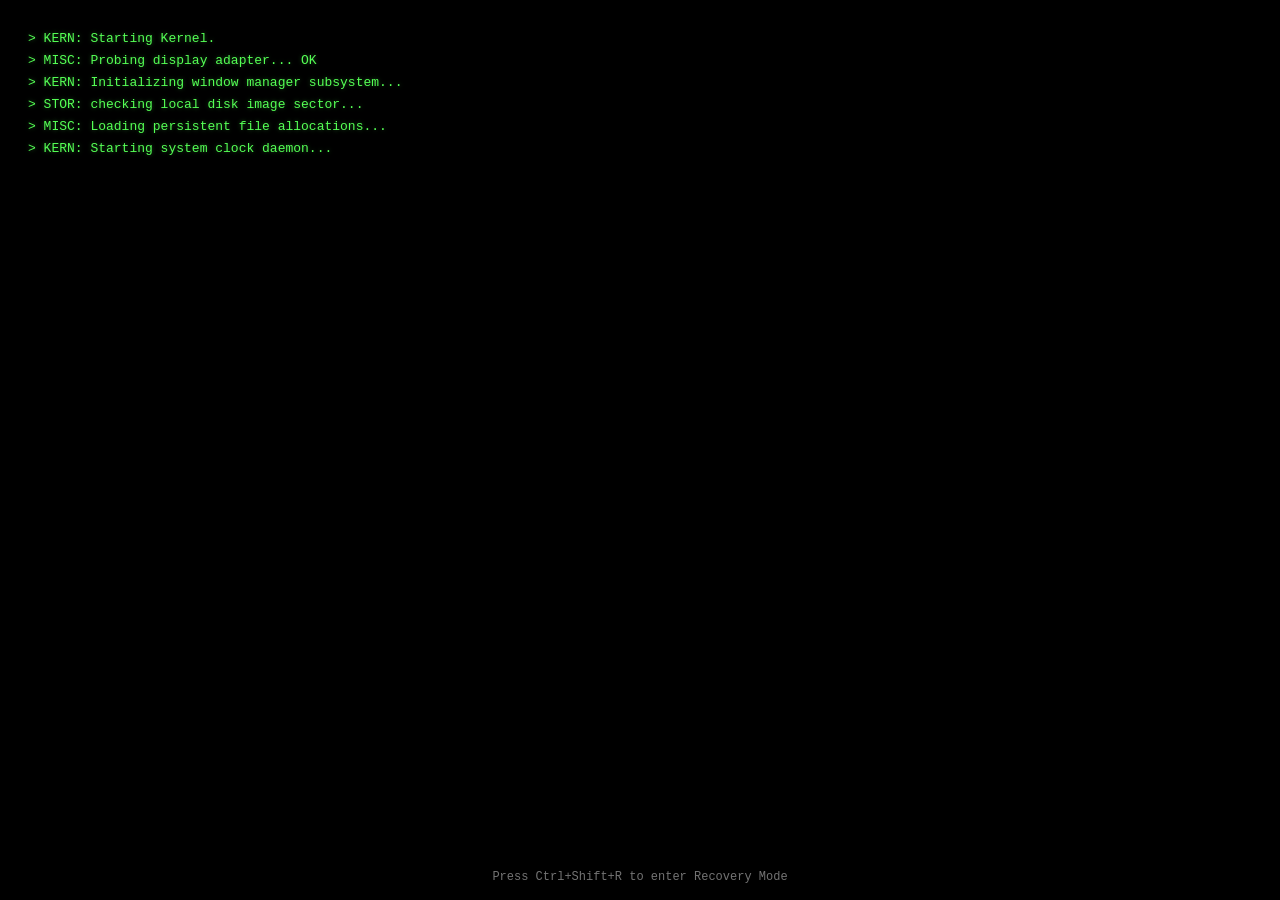
<file: index.html>
<!DOCTYPE html>
<html lang="en">
<head>
    <meta charset="UTF-8">
    <meta name="viewport" content="width=device-width, initial-scale=1.0">
    <title>ZebOS 2 (v3.0.1)</title>
    <link rel="icon" type="image/png" href="assets/system/z_logo.png">
    <link rel="stylesheet" href="UIKit/index.css">
</head>
<body class="desktop-wallpaper">

    <!-- LAYER 3: Fullscreen Responsive Image Boot Screen Overlay -->
    <div id="boot-screen">
        <!-- Kernel log lines print here first, before the splash art is revealed -->
        <div id="boot-log-console"></div>
        <img id="boot-splash-img" src="assets/system/splashboot.png" alt="ZebOS 2 Splash">
        <div id="boot-progress-track">
            <div id="boot-progress-bar"></div>
        </div>
        <div id="boot-dev-hint">Press Ctrl+Shift+R to enter Recovery Mode</div>
    </div>

    <!-- Sign-in screen is built entirely by logon/logon.js and mounted after boot -->

    <!-- LAYER 1: Fullscreen Desktop Wallpaper Grid Canvas -->
    <div id="desktop-canvas">
        
        <!-- Windows-95 Style Gray Pop-Up Start Menu inside canvas context -->
        <div id="start-menu" class="hidden-view">
            <!-- Blue Side Branding Panel Accent Strip -->
            <div id="start-menu-sidebar">
                <span id="sidebar-brand-text">ZebOS 2</span>
            </div>
            
            <!-- Application Launcher Grid Links -->
            <div id="start-menu-links"> 
                <div class="start-menu-item" id="start-link-files" data-icon="explorer">
                    <span class="menu-icon"></span> File Explorer
                </div>
                <div class="start-menu-item" id="start-link-text-editor" data-icon="editor">
                    <span class="menu-icon"></span> Text Editor
                </div>
                <div class="start-menu-item" id="start-link-prompt" data-icon="terminal">
                    <span class="menu-icon"></span> Terminal Prompt
                </div>
                <div class="start-menu-item" id="start-link-paint" data-icon="paint">
                    <span class="menu-icon"></span> Paint Studio
                </div>
                <div class="start-menu-item" id="start-link-mines" data-icon="mines">
                    <span class="menu-icon"></span> Minesweeper
                </div>
                <div class="start-menu-item" id="start-link-media" data-icon="media">
                    <span class="menu-icon"></span> Media Player
                </div>
                <div class="start-menu-item" id="start-link-vm" data-icon="vm">
                    <span class="menu-icon"></span> ZebVM Manager
                </div>
                <div class="start-menu-item" id="start-link-camera" data-icon="camera">
                    <span class="menu-icon"></span> Camera
                </div>
                <div class="start-menu-item" id="start-link-calc" data-icon="calc">
                    <span class="menu-icon"></span> Calculator
                </div>
                <div class="start-menu-item" id="start-link-snake" data-icon="snake">
                    <span class="menu-icon"></span> Snake Game
                </div>
                <div class="start-menu-item" id="start-link-courgette" data-icon="courgette">
                    <span class="menu-icon"></span> System Info
                </div>
                <div class="start-menu-item" id="start-link-taskmgr" data-icon="taskmgr">
                    <span class="menu-icon"></span> Task Manager
                </div>
                <div class="start-menu-item" id="start-link-solitaire" data-icon="solitaire">
                    <span class="menu-icon"></span> Solitaire
                </div>
                <div class="start-menu-item" id="start-link-chess" data-icon="chess">
                    <span class="menu-icon"></span> Chess
                </div>
                <div class="start-menu-item" id="start-link-activitycenter" data-icon="activitycenter">
                    <span class="menu-icon"></span> Activity Center
                </div>
                <hr class="start-menu-divider">
                <div class="start-menu-item" id="start-link-run" data-icon="run">
                    <span class="menu-icon"></span> Run...
                </div>
                <hr class="start-menu-divider">
                <div class="start-menu-item" id="start-link-shutdown" data-icon="shutdown">
                    <span class="menu-icon"></span> Shut Down...
                </div>
            </div>
        </div>

        <!-- App Shortcut Icons Grid Flexbox Container Alignment Panel -->
        <div id="desktop-icons-zone"></div>

        <!-- Float Window Workspace Layer -->
        <div id="window-workspace"></div>

        <!-- Pinned Monochrome Desktop System Build Information Tag -->
       <!-- <div id="desktop-build-tag">
            <div>ZebOS 2</div>
             <div>Build 3.0.1 (UIKit_1.00_stable)</div>
            <div id="build-git-hash">git-...</div>
        </div> -->

    </div>

    <!-- LAYER 2: Bottom Fixed Windows-95 Style Gray System Taskbar Strip Panel -->
    <div id="system-taskbar">
        <button id="start-button">
            <span class="start-logo"></span>
            <span class="start-text">Start</span>
        </button>

        <div id="taskbar-tabs-zone"></div>

        <div id="system-tray" title="Click for System Control Tray">
            <span id="current-user-tag">guest</span>
            <span id="tray-vol-icon"></span>
            <span id="live-clock">12:00 PM</span>
        </div>

        <!-- System Tray Pop-Up Quick Control Panel -->
        <div id="tray-menu" class="hidden-view">
            <div id="tray-menu-header">
                <span>ZebOS 2 System Control</span>
            </div>
            <div class="tray-menu-content">
                <div class="tray-section">
                    <div style="font-weight:bold; color:#000080; font-size:13px;" id="tray-user-name">User: guest</div>
                    <div style="font-size:11px; color:#555555; margin-top:2px;" id="tray-date-text">System Time Daemon</div>
                </div>
                <hr class="start-menu-divider">
                <div class="tray-section" style="display:flex; align-items:center; gap:8px;">
                    <span style="font-size:11px; font-weight:bold;">Vol:</span>
                    <input type="range" id="tray-master-vol" value="80" min="0" max="100" style="flex-grow:1; height:4px; accent-color:#000080; cursor:pointer;">
                </div>
                <hr class="start-menu-divider">
                <div class="start-menu-item" id="tray-action-courgette">
                    <span class="menu-icon" data-icon="courgette"></span> System Info
                </div>
                <div class="start-menu-item" id="tray-action-signout">
                    <span class="menu-icon" data-icon="shutdown"></span> Sign Out...
                </div>
            </div>
        </div>
    </div>

    <script type="module" src="os.js"></script>
</body>
</html>
</file>
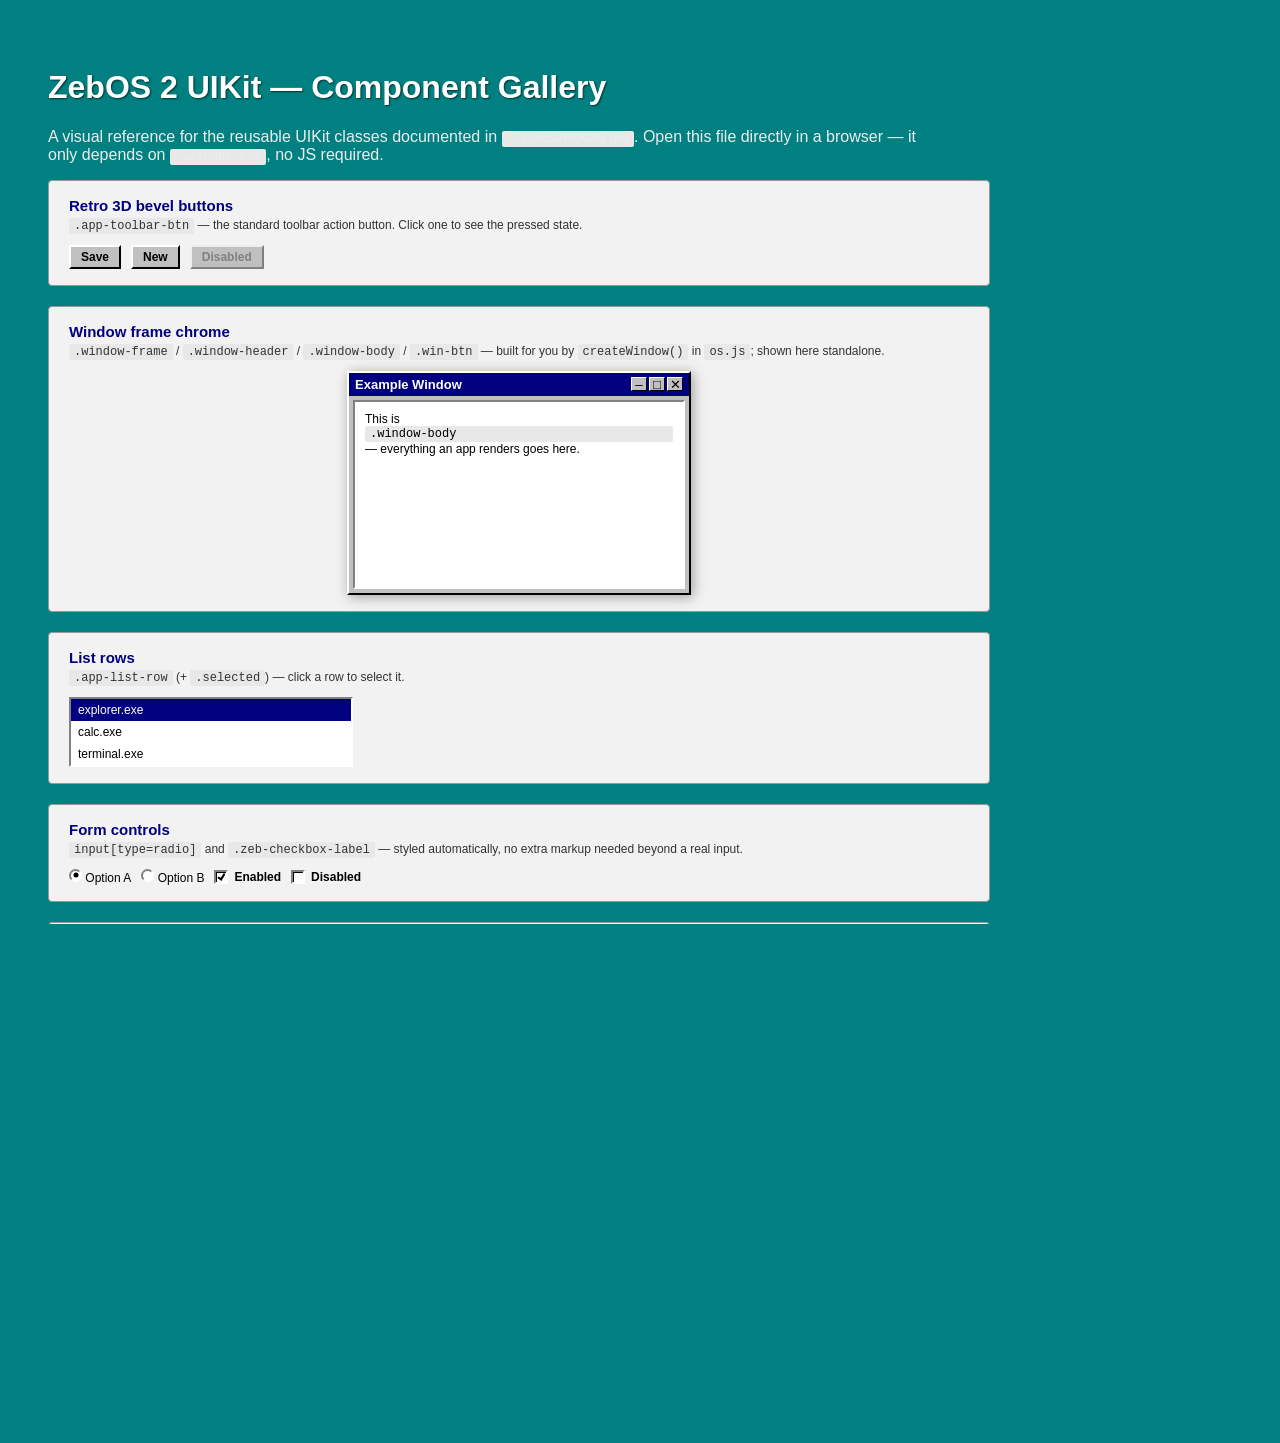
<file: UIKit/examples/component-gallery.html>
<!DOCTYPE html>
<html lang="en">
<head>
<meta charset="UTF-8">
<title>ZebOS 2 UIKit — Component Gallery</title>
<link rel="stylesheet" href="../index.css">
<style>
    /* Gallery-only styles: lay the widgets out on a page instead of a
       booted desktop. None of this ships with an app — it just gives
       UIKit's floating/fixed-positioned pieces (.window-frame,
       #start-menu, #system-taskbar, ...) a normal place to sit so they
       can be previewed inline on a scrolling page. */
    body, html {
        overflow: auto;
        background-color: #008080;
        padding: 24px;
        box-sizing: border-box;
        display: block;
    }
    .gallery-section {
        background: #f2f2f2;
        border: 1px solid #999;
        border-radius: 4px;
        padding: 16px 20px;
        margin-bottom: 20px;
        max-width: 900px;
    }
    .gallery-section h2 {
        margin: 0 0 4px;
        font-size: 15px;
        color: #000080;
    }
    .gallery-section p {
        margin: 0 0 12px;
        font-size: 12px;
        color: #333;
        font-family: Arial, sans-serif;
    }
    .gallery-row {
        display: flex;
        flex-wrap: wrap;
        align-items: center;
        gap: 10px;
    }
    .gallery-swatch {
        position: relative;
        display: inline-block;
    }
    .gallery-demo-frame {
        /* .window-frame is position:absolute in real ZebOS; pin it inline
           here so it lays out in the page flow instead of floating. */
        position: relative !important;
        top: auto !important;
        left: auto !important;
        width: 340px !important;
        height: 220px !important;
        margin: 0 auto;
    }
    .gallery-demo-taskbar {
        position: relative !important;
        bottom: auto !important;
        display: flex !important;
        opacity: 1 !important;
        width: 100% !important;
    }
    .gallery-demo-startmenu {
        position: relative !important;
        bottom: auto !important; left: auto !important;
    }
    code {
        background: #e8e8e8;
        padding: 1px 5px;
        border-radius: 2px;
        font-size: 12px;
    }
</style>
</head>
<body>

    <h1 style="color:#fff; font-family:Arial, sans-serif; text-shadow:1px 1px 2px rgba(0,0,0,0.6);">ZebOS 2 UIKit — Component Gallery</h1>
    <p style="color:#eee; font-family:Arial, sans-serif; max-width:900px;">
        A visual reference for the reusable UIKit classes documented in
        <code>../docs/README.md</code>. Open this file directly in a
        browser — it only depends on <code>../index.css</code>, no JS
        required.
    </p>

    <div class="gallery-section">
        <h2>Retro 3D bevel buttons</h2>
        <p><code>.app-toolbar-btn</code> — the standard toolbar action button. Click one to see the pressed state.</p>
        <div class="gallery-row">
            <button class="app-toolbar-btn">Save</button>
            <button class="app-toolbar-btn">New</button>
            <button class="app-toolbar-btn" disabled>Disabled</button>
        </div>
    </div>

    <div class="gallery-section">
        <h2>Window frame chrome</h2>
        <p><code>.window-frame</code> / <code>.window-header</code> / <code>.window-body</code> / <code>.win-btn</code> — built for you by <code>createWindow()</code> in <code>os.js</code>; shown here standalone.</p>
        <div class="window-frame active-window gallery-demo-frame">
            <div class="window-header">
                <div class="window-title">Example Window</div>
                <div class="window-controls">
                    <button class="win-btn">&#8211;</button>
                    <button class="win-btn">&#9633;</button>
                    <button class="win-btn">&#10005;</button>
                </div>
            </div>
            <div class="window-body" style="padding:10px; font-family:Arial, sans-serif; font-size:12px;">
                This is <code>.window-body</code> — everything an app renders goes here.
            </div>
        </div>
    </div>

    <div class="gallery-section">
        <h2>List rows</h2>
        <p><code>.app-list-row</code> (+ <code>.selected</code>) — click a row to select it.</p>
        <div style="background:#fff; border:2px solid #808080; border-right-color:#fff; border-bottom-color:#fff; max-width:280px;" id="gallery-list">
            <div class="app-list-row selected">explorer.exe</div>
            <div class="app-list-row">calc.exe</div>
            <div class="app-list-row">terminal.exe</div>
        </div>
    </div>

    <div class="gallery-section">
        <h2>Form controls</h2>
        <p><code>input[type=radio]</code> and <code>.zeb-checkbox-label</code> — styled automatically, no extra markup needed beyond a real input.</p>
        <div class="gallery-row" style="font-family:Arial, sans-serif; font-size:12px;">
            <label><input type="radio" name="gallery-radio" checked> Option A</label>
            <label><input type="radio" name="gallery-radio"> Option B</label>
            <label class="zeb-checkbox-label"><input type="checkbox" checked> Enabled</label>
            <label class="zeb-checkbox-label"><input type="checkbox"> Disabled</label>
        </div>
    </div>

    <div class="gallery-section">
        <h2>Start menu</h2>
        <p><code>#start-menu</code> / <code>.start-menu-item</code> — pinned inline here instead of anchored to the taskbar.</p>
        <div id="start-menu" class="gallery-demo-startmenu">
            <div id="start-menu-sidebar">
                <span id="sidebar-brand-text">ZebOS 2</span>
            </div>
            <div id="start-menu-links">
                <div class="start-menu-item"><span class="menu-icon">&#128193;</span> File Explorer</div>
                <div class="start-menu-item"><span class="menu-icon">&#128421;</span> Calculator</div>
                <hr class="start-menu-divider">
                <div class="start-menu-item"><span class="menu-icon">&#9099;</span> Shut Down...</div>
            </div>
        </div>
    </div>

    <div class="gallery-section">
        <h2>Taskbar</h2>
        <p><code>#system-taskbar</code> / <code>.taskbar-tab</code> — pinned inline here instead of fixed to the viewport bottom.</p>
        <div id="system-taskbar" class="gallery-demo-taskbar">
            <button id="start-button">
                <span class="start-text">Start</span>
            </button>
            <div id="taskbar-tabs-zone">
                <div class="taskbar-tab active-tab">Example Window</div>
                <div class="taskbar-tab">Calculator</div>
            </div>
            <div id="system-tray">
                <span id="live-clock">12:00 PM</span>
            </div>
        </div>
    </div>

    <div class="gallery-section">
        <h2>Icons</h2>
        <p><code>.sys-icon</code> — real icons come from the code-based SVG set in <code>icons.js</code> (<code>getIcon(name)</code>); these two placeholders just demonstrate the sizing contract (square, <code>viewBox="0 0 24 24"</code>).</p>
        <div class="gallery-row">
            <svg class="sys-icon" viewBox="0 0 24 24" fill="none" xmlns="http://www.w3.org/2000/svg">
                <rect x="2" y="3" width="20" height="18" rx="1.5" fill="#c0c0c0" stroke="#444" stroke-width="1.5"/>
            </svg>
            <span style="font-family:Arial, sans-serif; font-size:12px;">18&times;18 base &mdash; grows to 38&times;38 inside <code>.desktop-icon</code>, shrinks to 16&times;16 inside <code>.window-title</code> / <code>.taskbar-tab</code>, automatically, via context selectors in <code>desktop.css</code>.</span>
        </div>
    </div>

    <script>
        // Demo-only interactivity so the gallery isn't fully static —
        // none of this is part of UIKit itself.
        document.querySelectorAll('.win-btn').forEach(btn => {
            btn.addEventListener('mousedown', () => btn.classList.add('pressed-demo'));
        });
        document.getElementById('gallery-list').addEventListener('click', (e) => {
            const row = e.target.closest('.app-list-row');
            if (!row) return;
            document.querySelectorAll('#gallery-list .app-list-row').forEach(r => r.classList.remove('selected'));
            row.classList.add('selected');
        });
        document.querySelectorAll('.taskbar-tab').forEach(tab => {
            tab.addEventListener('click', () => {
                document.querySelectorAll('.taskbar-tab').forEach(t => t.classList.remove('active-tab'));
                tab.classList.add('active-tab');
            });
        });
    </script>
</body>
</html>
</file>
<file: UIKit/index.css>
/* UIKit's main CSS file */
@import "base.css";
@import "screens/boot-screen.css";
@import "screens/dev-mode.css";
@import "chrome/desktop.css";
@import "chrome/start-menu.css";
@import "chrome/taskbar.css";
@import "chrome/context-menu.css";
@import "chrome/windows.css";
@import "apps/explorer.css";
@import "forms/form-controls.css";
@import "forms/app-chrome.css";
@import "apps/chess.css";
@import "apps/solitaire.css";
@import "screens/recovery.css";
@import "screens/loading-screen.css";
</file>
